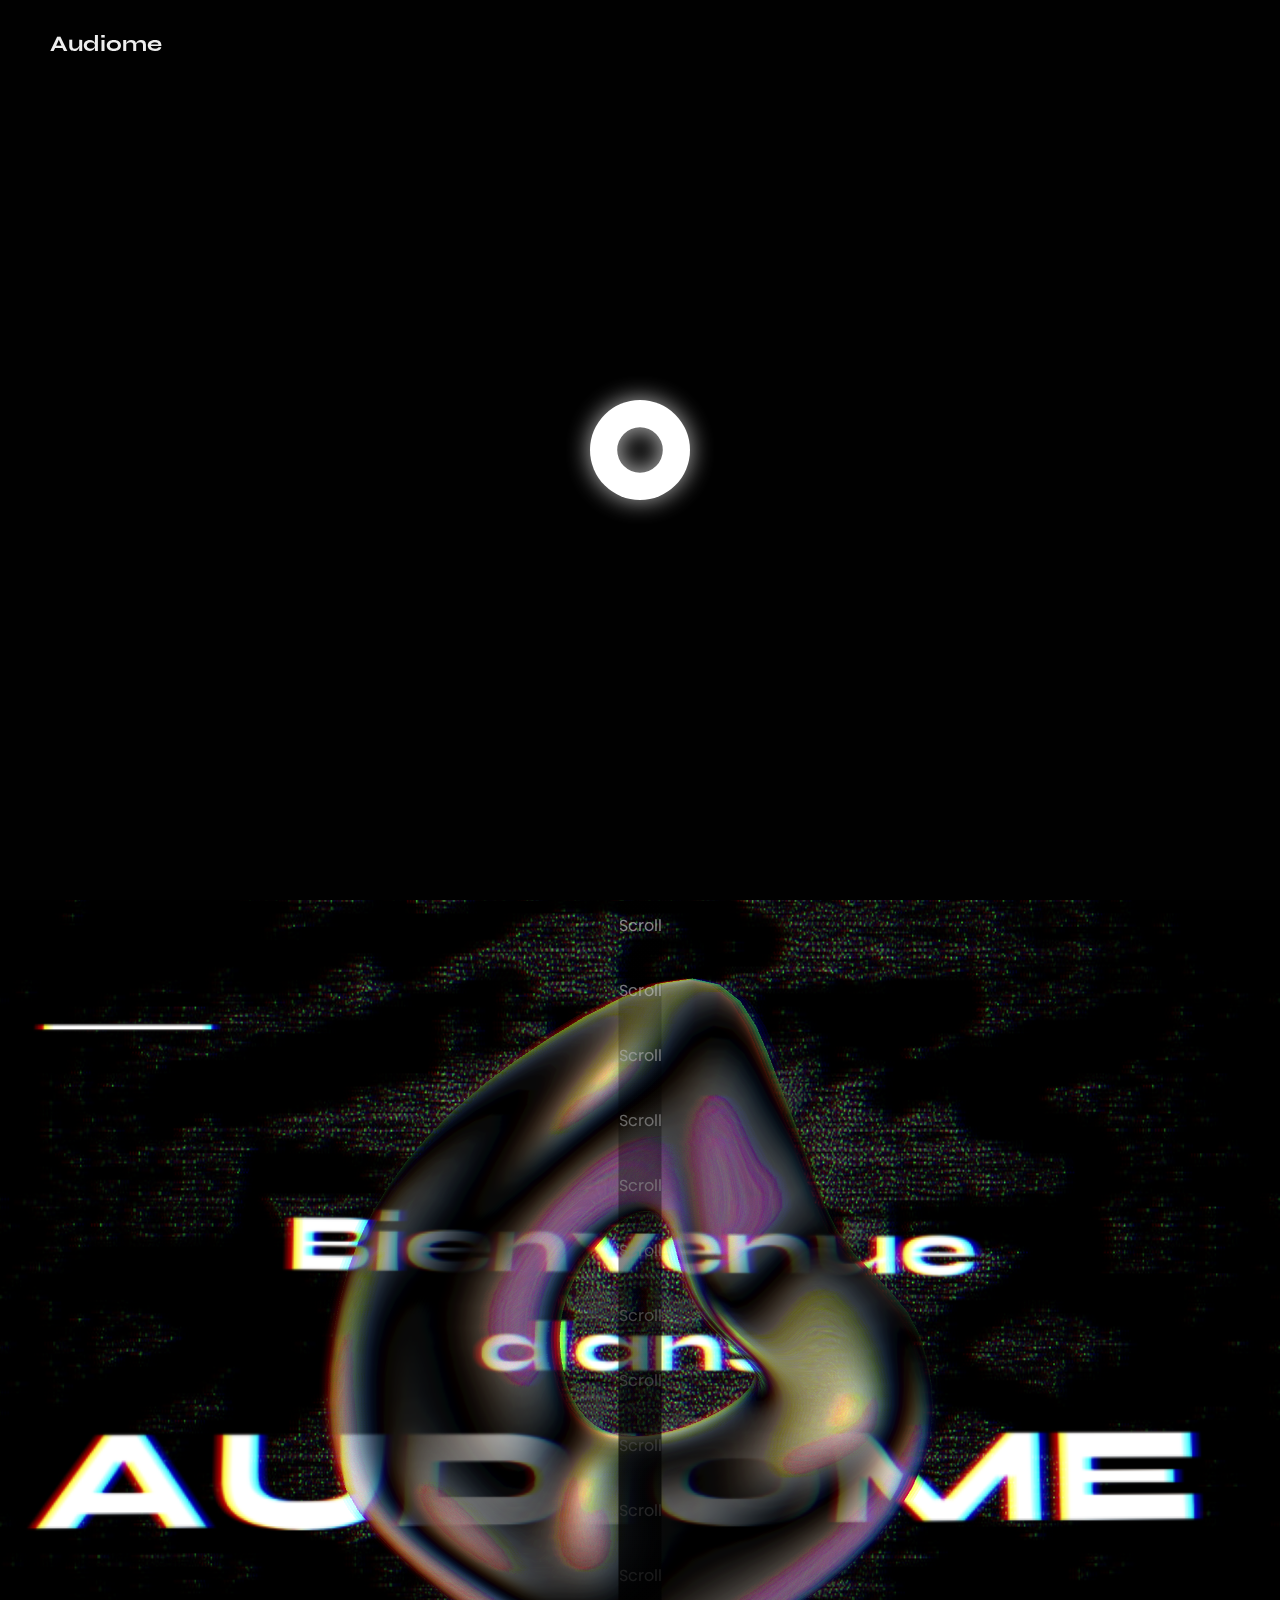
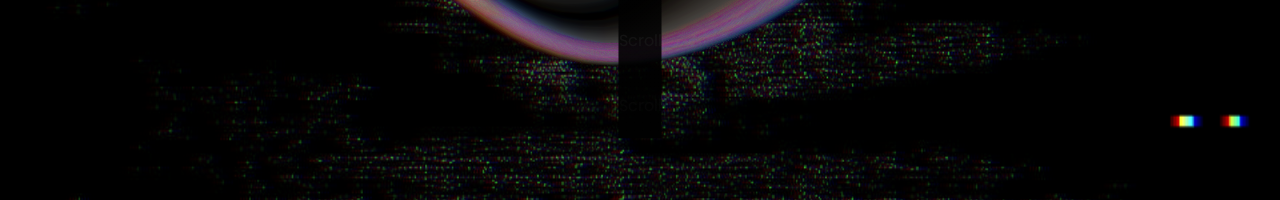
<file: index.html>
<!DOCTYPE html>
<html lang="en">
<head>
    <title>Audiome - Accueil </title>
    <meta charset="utf-8">
    <meta name="viewport" content="width=device-width, user-scalable=no, initial-scale=1">
    <meta itemprop="name" content="Home - donut ">
    <meta itemprop="description" content="made with cables">
    <meta itemprop="image" content="screenshot.png">
    <meta name="description" content="made with cables" />
    <link rel="stylesheet" href="../stylesheet.css">
</head>
<body>
    <div class="transition">
        <div class="Loader"></div>
        <span class="transition_panel"></span>
    </div>

    <header>
        <a href="../home/index.html"><h1 class="underline--animated">Audiome</h1></a>
    </header>
    

    <main class="homepage-content">
        <!-- Cables GL -->
        <div class="container-canvas-home">
            <canvas class="cache-content canvas-home" id="glcanvas" width="100vw" height="100vh"></canvas>
            <div class="scroll active_transition">
                <div class="gradient-scroll"></div>
                <a href="#article-home">
                    <p>Scroll</p>
                    <p>Scroll</p>
                    <p>Scroll</p>
                    <p>Scroll</p>
                    <p>Scroll</p>
                    <p>Scroll</p>
                    <p>Scroll</p>
                    <p>Scroll</p>
                    <p>Scroll</p>
                    <p>Scroll</p>
                    <p>Scroll</p>
                    <p>Scroll</p>
                    <p>Scroll</p>
                    <p>Scroll</p>
                </a>
            </div>
        </div>
        <!-- lien page menu -->
        

        <article class="description" id="article-home">
            <p><span>
                Audiome est un site web vous proposant une expérience interactive et immersive. Il a pour objectif de faire découvrir les effets audios de base de la musique électronique. Vous êtes invités à utiliser les possibilités du web pour manipuler autrement ces outils.
            </span></p>
            <div class="nextpage active_transition">
                <a href="../menu/menu.html">Menu</a>
                <span class="bg-nextpage"></span>
            </div>
        </article>
    </main>

    <script type="text/javascript" src="js/libs.core.min.js"></script>
    <script type="text/javascript" src="js/cables.min.js"></script>
    <script type="text/javascript" src="js/ops.js"></script>

    <script src="https://code.jquery.com/jquery-3.5.1.slim.min.js" integrity="sha256-4+XzXVhsDmqanXGHaHvgh1gMQKX40OUvDEBTu8JcmNs=" crossorigin="anonymous"></script>
    <script src="../transition_page.js"></script>

    <script>
        /**
         * Called when there was a cables error.
         * @param {string} errId - ID of the error, e.g. 'NO_WEBGL' or 'NO_WEBAUDIO'
         *                         when the browser does not support the used APIs
         * @param {string} errMsg - The error message
         */
        function showError(errId, errMsg) {
            alert('An error occured: ' + errId + ', ' + errMsg);
        }

        function patchInitialized() {
            // You can now access the patch object (CABLES.patch), register variable watchers and so on
        }

        function patchFinishedLoading() {
            // The patch is ready now, all assets have been loaded
            $('main').removeClass("homepage-content");
            console.log('content load');
            $('.transition').addClass('close-transi');
            $('canvas').removeClass('cache-content');
        }

        document.addEventListener('CABLES.jsLoaded', function(event) {
            CABLES.patch = new CABLES.Patch({
                patchFile: 'js/Home_-_donut.json',
                prefixAssetPath: '',
                glCanvasId: 'glcanvas',
                glCanvasResizeToWindow: true,
                onError: showError,
                onPatchLoaded: patchInitialized,
                onFinishedLoading: patchFinishedLoading,
            });
        });


    </script>

</body>
</html>
</file>
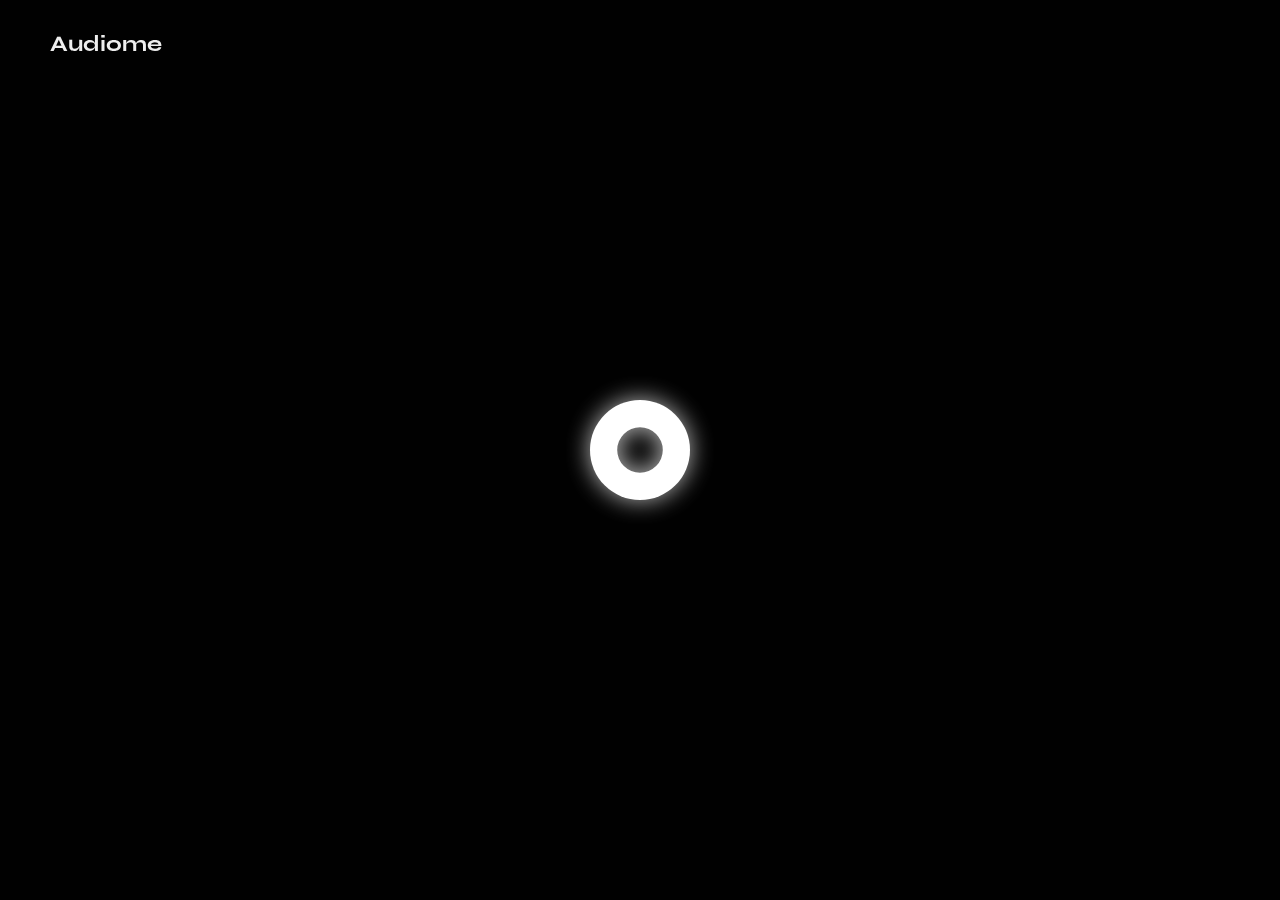
<file: menu/menu.html>
<!DOCTYPE html>
<html lang="en">
<head>
    <title>Audiome - Menu</title>
    <meta charset="utf-8">
    <meta name="viewport" content="width=device-width, user-scalable=no, initial-scale=1">
    <meta itemprop="name" content="test menu ">
    <meta itemprop="description" content="made with cables">
    <meta itemprop="image" content="screenshot.png">
    <meta name="description" content="made with cables" />
    <link rel="stylesheet" href="../stylesheet.css">

</head>
<body>

    <div class="transition">
        <div class="Loader"></div>
        <span class="transition_panel"></span>
    </div>

    <header>
        <a href="../home/index.html"><h1 class="underline--animated">Audiome</h1></a>
    </header>

    <main>
        <!-- Cables GL -->
        <canvas id="glcanvas" width="100vw" height="100vh"></canvas>
    </main>



    <script type="text/javascript" src="js/libs.core.min.js"></script>
    <script type="text/javascript" src="js/cables.min.js"></script>
    <script type="text/javascript" src="js/ops.js"></script>

    <script src="https://code.jquery.com/jquery-3.5.1.slim.min.js" integrity="sha256-4+XzXVhsDmqanXGHaHvgh1gMQKX40OUvDEBTu8JcmNs=" crossorigin="anonymous"></script>
    <script src="../transition_page.js"></script>

    <script>
        /**
         * Called when there was a cables error.
         * @param {string} errId - ID of the error, e.g. 'NO_WEBGL' or 'NO_WEBAUDIO'
         *                         when the browser does not support the used APIs
         * @param {string} errMsg - The error message
         */
        function showError(errId, errMsg) {
            alert('An error occured: ' + errId + ', ' + errMsg);
        }

        function patchInitialized() {
            // You can now access the patch object (CABLES.patch), register variable watchers and so on
        }

        function patchFinishedLoading() {
            // The patch is ready now, all assets have been loaded
            $('.transition').addClass('close-transi');
            $('canvas').removeClass('cache-content');

        }

        document.addEventListener('CABLES.jsLoaded', function(event) {
            CABLES.patch = new CABLES.Patch({
                patchFile: 'js/test_menu.json',
                prefixAssetPath: '',
                glCanvasId: 'glcanvas',
                glCanvasResizeToWindow: true,
                onError: showError,
                onPatchLoaded: patchInitialized,
                onFinishedLoading: patchFinishedLoading,
            });
        });


    </script>


</body>
</html>
</file>
<file: stylesheet.css>
/*************************/
/* stylesheet de timothé */
/*************************/


/*************/
/* VARIABLES */
/*************/
:root{
    --dark-color: #010101;
    --light-color: #eeeeee;

    --primary-color: #6f15ff;
    --second-color: #FF4F4F;
    --third-color: #ecef4a;

    --width-default: 1px;
    --border-: solid var(--dark-color) var(--width-default);

    --time-transition: 1500ms;
}

/*********/
/* FONTS */
/*********/

/* poppins */
@font-face {
    font-family: "Poppins";
    src: url("fonts/Black-Black.otf") format("OpenType");
    font-weight: 800;
}
@font-face {
    font-family: "Poppins";
    src: url("fonts/Black-BlackItalic.otf") format("OpenType");
    font-weight: 800;
    font-style: italic;
}
@font-face {
    font-family: "Poppins";
    src: url("fonts/Poppins-Bold.otf") format("OpenType");
    font-weight: 600;
}
@font-face {
    font-family: "Poppins";
    src: url("fonts/Poppins-BoldItalic.otf") format("OpenType");
    font-weight: 600;
    font-style: italic;
}   
@font-face {
    font-family: "Poppins";
    src: url("fonts/Poppins-Medium.otf") format("OpenType");
    font-weight: 500;
}
@font-face {
    font-family: "Poppins";
    src: url("fonts/Poppins-MediumItalic.otf") format("OpenType");
    font-weight: 500;
    font-style: italic;
}
@font-face {
    font-family: "Poppins";
    src: url("fonts/Poppins-Regular.otf") format("OpenType");
    font-weight: 400;
}/*
@font-face {
    font-family: "Poppins";
    src: url("fonts/Poppins-RegularItalic.otf") format("OpenType");
    font-weight: 400;
    font-style: italic;
}*/
@font-face {
    font-family: "Poppins";
    src: url("fonts/Poppins-Light.otf") format("OpenType");
    font-weight: 300;
}
@font-face {
    font-family: "Poppins";
    src: url("fonts/Poppins-LightItalic.otf") format("OpenType");
    font-weight: 300;
    font-style: italic;
}
@font-face {
    font-family: "Poppins";
    src: url("fonts/Poppins-Thin.otf") format("OpenType");
    font-weight: 200;
}
@font-face {
    font-family: "Poppins";
    src: url("fonts/Poppins-ThinItalic.otf") format("OpenType");
    font-weight: 200;
    font-style: italic;
}
/*
@font-face {
    font-family: "Syne";
    src: url("fonts/Syne-Extra.otf") format("OpenType");
    font-weight: 800;
}*/
@font-face {
    font-family: "Syne";
    src: url("fonts/Syne-Bold.otf") format("OpenType");
    font-weight: 600;
}
@font-face {
    font-family: "Syne";
    src: url("fonts/Syne-Regular.otf") format("OpenType");
    font-weight: 400;
}

/***********/
/* COMMUNS */
/***********/
*{
    margin: 0;
    padding: 0;
    box-sizing: border-box;
}
*:focus{
    outline: none;
}
*::-moz-selection { 
    background: var(--second-color); 
    color: var(--light-color);
}
*::selection { 
    background: var(--second-color); 
    color: var(--light-color);
}
body{
    width: 100%;
    overflow-x: hidden;
    background-color: var(--dark-color);
    color: var(--light-color);
    font-family: "Poppins", sans-serif;
}
h1{
    font-size: 1.4rem;
    color: var(--light-color);
}
a{
    text-decoration: none;
    color: inherit;
}
li{
    list-style: none;
}
canvas {
    display: block;
    position: absolute;
    transition: transform var(--time-transition) ease-in-out;
}
header{
    position: fixed;
    z-index: 50;
    padding: 30px 30px 0 50px;
}
header h1{
    font-family: "Syne", "Poppins", Arial, Helvetica, sans-serif;
    font-weight: 600;
}
.underline--animated {
    background: linear-gradient(180deg, transparent 90%, var(--second-color) 0);
    background-repeat: no-repeat;
    background-size: 0% 100%;
    transition: background-size 0.5s;
  }
  .underline--animated:hover {
    background-size: 100% 100%;
  }
main{
    min-height: 100vh;
    background-color: var(--dark-color);
}
/* page 404 */
.transition.page-error{
    flex-direction: column;

}
.page-error .Loader{
    opacity: 0.3;
}
.page-error p{
    font-family: Arial, Helvetica, sans-serif;
    color: var(--light-color);
    z-index: 10;
    line-height: 1.5rem;
}
/* PAGE TRANSITION */
.transition{
    position: absolute;
    display:flex;
    align-items: center;
    justify-content:center;
    top: 0;
    left: 0;
    width: 100vw;
    height: 100vh;
    overflow: hidden;
    pointer-events: none;
    z-index: 25;
    transition: all var(--time-transition) ease-in-out;
}
.transition.close-transi{
    transform: translateY(-100%);
}
.transition_panel{
    position: absolute;
    height: 100%;
    width: 100%;
    /* image bg */
    /*
    background-image: url(transi.jpg);
    background-size: cover;
    background-position: center;
    */
    background-color: var(--dark-color);
}
.Loader {
    position: absolute;
    display: flex;
    align-items: center;
    justify-content: center;
    width: 100px;
    max-width: 14.6rem;
    margin-top: 7.3rem;
    margin-bottom: 7.3rem;
    z-index:5;
  }
  .Loader:before, .Loader:after {
    content: "";
    position: absolute;
    border-radius: 50%;
    animation-duration: 1.8s;
    animation-iteration-count: infinite;
    animation-timing-function: ease-in-out;
    filter: drop-shadow(0 0 0.7555555556rem rgba(255, 255, 255, 0.75));
  }
  .Loader:before {
    width: 100%;
    padding-bottom: 100%;
    box-shadow: inset 0 0 0 1.7rem #fff;
    animation-name: pulsA;
  }
  .Loader:after {
    width: calc(100% - 1.7rem* 2);
    padding-bottom: calc(100% - 1.7rem* 2);
    box-shadow: 0 0 0 0 #fff;
    animation-name: pulsB;
  }
  
  @keyframes pulsA {
    0% {
      box-shadow: inset 0 0 0 1.7rem #fff;
      opacity: 1;
    }
    50%,
    100% {
      box-shadow: inset 0 0 0 0 #fff;
      opacity: 0;
    }
  }
  @keyframes pulsB {
    0%,
    50% {
      box-shadow: 0 0 0 0 #fff;
      opacity: 0;
    }
    100% {
      box-shadow: 0 0 0 1.7rem #fff;
      opacity: 1;
    }
  }
  
.cache-content{
    transform: translateY(100%);
}

/********/
/* menu */
/********/

.burger {
    position:absolute;
    top: 50px;
    right: 30px;
	width: 40px;
	height: 40px;
	margin: auto;
    cursor: pointer;
    z-index: 10;
    background-color: var(--second-color);
    border-radius: 50%;
}
.burger:before, .burger span, .burger:after {
	width: 60%;
	height: 3px;
	display: block;
	background: #fff;
	border-radius: 2px;
	position: absolute;
    opacity: 1;
    left: 8px;
}
.burger:before, .burger:after {
    transition: top .35s cubic-bezier(.23,1,.32,1),transform .35s cubic-bezier(.23,1,.32,1),opacity .35s cubic-bezier(.23,1,.32,1),background-color 1.15s cubic-bezier(.86,0,.07,1);
	-webkit-transition: top .35s cubic-bezier(.23,1,.32,1),-webkit-transform .35s cubic-bezier(.23,1,.32,1),opacity .35s cubic-bezier(.23,1,.32,1),background-color 1.15s cubic-bezier(.86,0,.07,1);
	content: "";
}
.burger:before {
	top: 10px;
}
.burger span {
	top: 18px;
}
.burger:after {
	top: 26px;
}
/* Hover */
.burger:hover:before {
	top: 7px;
}
.burger:hover:after {
	top: 29px;
}
/* Click */
.burger.cross span {
	opacity: 0;
}
.burger.cross:before, .burger.cross:after {
	top: 45%;
}
.burger.cross:before {
	-webkit-transform: rotate(45deg); 
    -moz-transform: rotate(45deg);  
    filter: progid:DXImageTransform.Microsoft.BasicImage(rotation=5); /*for IE*/
}
.burger.cross:after {
	-webkit-transform: rotate(-45deg); 
    -moz-transform: rotate(-45deg);  
    filter: progid:DXImageTransform.Microsoft.BasicImage(rotation=-5); /*for IE*/
}
.burger:focus {
	outline: none;
}


/* nav */
.nav-principal.open-menu{
    transform: translateX(0);
}
.nav-principal{
    position: fixed;
    display:flex;
    flex-direction: column;
    top:0;
    right:0;
    height: 100vh;
    width:200px;
    background-color:var(--dark-color);
    z-index:8;
    padding: 130px 0 0 30px;
    transform: translateX(100%);
    transition: transform 300ms ease-in-out
}
.nav-principal li.page-menu{
    opacity:0.4;
}
.nav-principal li.page-active{
    color: var(--second-color);
    opacity:0.4;
}
.nav-principal li{
    color: var(--light-color);
    padding: 5px 0;
    opacity:0.2;
    transition: opacity 300ms ease-in-out;
}
.nav-principal li:hover{
    opacity: 0.6;
}
.page-simple{
    margin-left:10px;
}



/********/
/* HOME */
/********/
.homepage-content{
    height: 0;
    overflow: hidden;
}
.container-canvas-home{
height: 200vh;
}
.scroll{
    color: var(--light-color);
    position: absolute;
    left: 50%;
    top: 92vh;
    transform: translateX(-50%);

}
.gradient-scroll{
    position: absolute;
    width: 100%;
    height:100%;
    top:0;
    left:0;
    background: linear-gradient(180deg, transparent 0%, var(--dark-color) 100%);
    z-index:1;
}
.scroll p{
    padding: 20px 0;
    opacity: 0.6;
}
.description{
    position: relative;
    margin-top:50vh;
    z-index: 10;
}
.description p {
    font-family: "Syne", "Poppins", Arial, Helvetica, sans-serif;
    font-weight:700;
    color: var(--dark-color);
    font-size: 1.7rem;
    line-height: 2.5rem;
    text-align:center;
    margin: 0 auto 100px auto;
    max-width: 650px;
}
.description span{
    background-color: var(--light-color);
}
.nextpage{
    position: relative;
    padding: 20px 0 30px 0;
    text-align: center;
}
.bg-nextpage{
    position: absolute;
    display: inline-block;
    top:0;
    left:0;
    width:100%;
    height:100%;
    background-color: var(--second-color);
    opacity: 0.1;
    transition: all 300ms ease-in-out;
}
.nextpage a{
    font-family:"Syne", "Poppins", Arial;
    font-size:60px;
    position:relative;
    z-index:2;
    color: var(--dark-color);
    transition: all 300ms ease-in-out;
}
.nextpage a:hover{
    opacity: 0.6;
    color: var(--second-color);
}
.nextpage a:hover ~ .bg-nextpage{
    opacity: 0;
}


/*************/
/* PAGE MENU */
/*************/


/***************/
/* ONGLET AIDE */
/***************/

.sidebar-cables > .sidebar__group, 
.sidebar-cables > .sidebar__close-button{
    display:none;
}
div.sidebar-cables{
    top: inherit;
    left: inherit;
    bottom:15px;
    right:100px;
    z-index:9;
    
}
.sidebar__items{
    display:flex;
    padding: 5px 25px;
}
.sidebar__item.sidebar__slider:last-child{
    margin-top: 15px;
}

.aide{
    position: absolute;
    bottom: 15px;
    right:15px;
    cursor: pointer;
    z-index:15;
}
.circle-bg{
    display:flex;
    align-items:center;
    justify-content: center;
    height:58px;
    width:58px;
    border-radius: 50%;
    background-color:#222;
    transition: all 200ms ease-in-out;
}
.circle-bg:hover{
    transform: scale(1.1);
}
.circle-bg p {
    font-size: 2rem;
}
.circle-bg p:after{
    position:absolute;
    content:'';
    width:10px;
    height:10px;
    border-radius:50%;
    background-color: var(--second-color);
}
.sidebar__items{
    display:flex!important;
    height: inherit!important;
}
/*
.sidebar__slider-input-wrapper .sidebar__slider-input-active-track{
    background-color: var(--second-color)!important;
    color: var(--second-color)!important;
}*/
.open-aide{
    display:flex!important;
}
.onglet-aide{
    display:none;
    flex-direction: column;
    align-items: center;
    justify-content: space-between;
    position: absolute;
    top:0;
    left: 0;
    width: 100%;
    height: 100vh;
    padding: 20px 100px 100px 100px;
    background-color: #010101ed;
    z-index:10;
    text-align:center;  
}
.txt-central{
    max-width:600px;
}
.onglet-aide h3{
    font-size:2rem;
    margin: 100px 0 15px 0;
}
.definition-effet{
    width:65%;
    margin: 0 auto 50px auto;
    text-align:center;
}
.onglet-aide .tuto{
    font-size: 1rem;
    width:100%;
    border: 1px solid var(--second-color);
    padding: 20px;
    border-radius: 10px;
    max-width:600px;
    color: var(--second-color);
}

.txt-aide{
    position: relative;
}
.txt-aide:after{
    position: absolute;
    content:'';
    top:80%;
    left:50%;
    width:20px;
    height:3px;
    background-color: var(--second-color);
    transform: translateX(-50%);
    margin: 5px 0 75px 0;
}

/* 404 */
.in-front1{
    z-index: 45;
}
.in-front2{
    z-index: 40;
}


@media (max-width: 650px) { 
	header{
		padding: 10px 30px 0 20px !important;
	}
	.burger{
		top: 10px !important;
		right: 20px !important;
	}
	.description p{
		font-size: 1.1em !important;
		line-height: inherit !important;
		padding: 0 20px !important;
	}
	.nextpage a{
		color: #D5D5D5 !important;
	}
	
	.onglet-aide{
		padding: 20px !important;
	}
	.onglet-aide h3{
		margin: 40px 0 15px 0 !important;
	}
	.definition-effet{
		width: 100% !important;
	}
}
</file>
